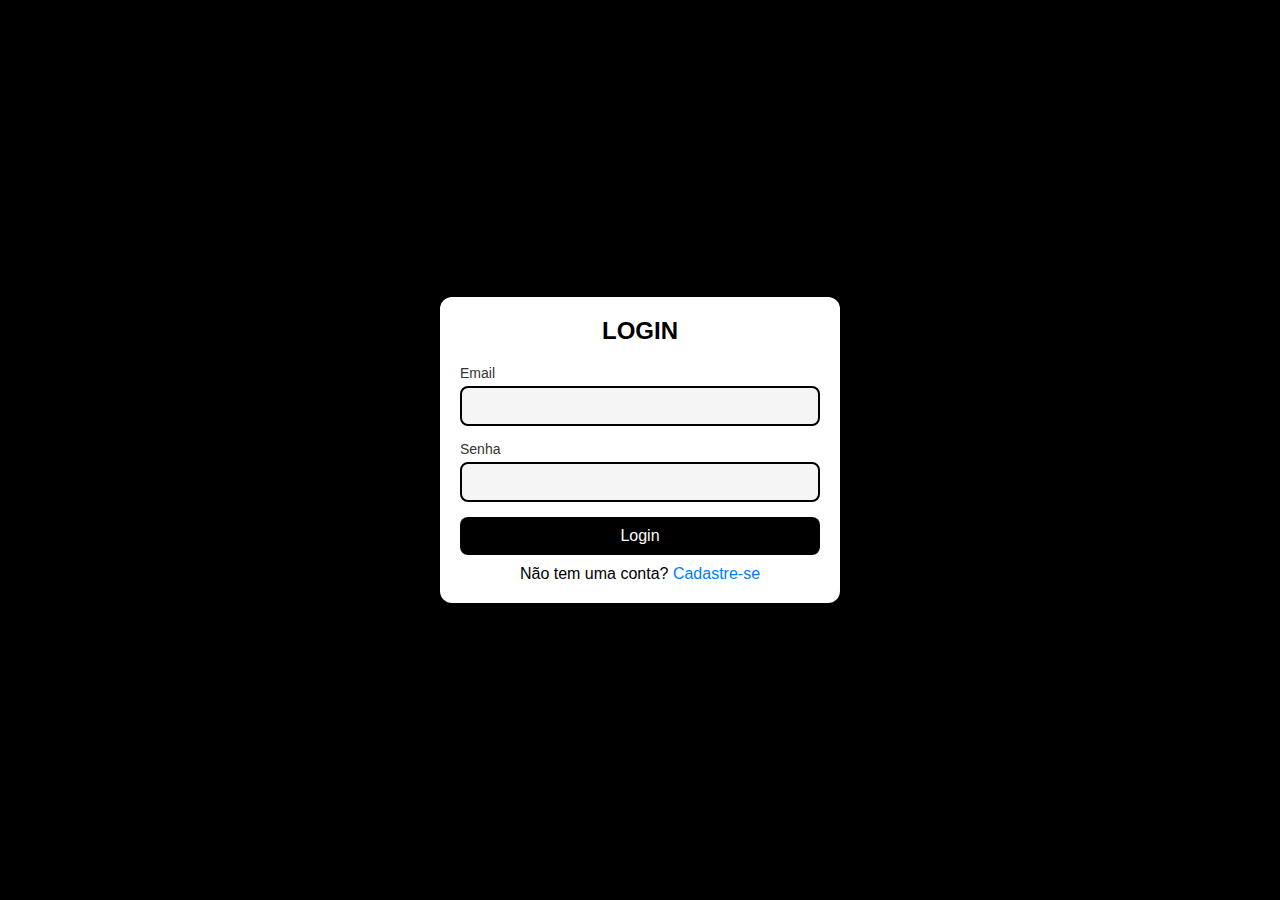
<file: index.html>
<!DOCTYPE html>
<html lang="pt-BR">
<head>
  <meta charset="UTF-8">
  <meta name="viewport" content="width=device-width, initial-scale=1.0">
  <title>Login</title>
  <link rel="stylesheet" href="assets/CSS/styles.css">
</head>
<body>
  <div class="login-container">
    <div class="login-box">
      <h2>LOGIN</h2>
      <form id="loginForm">
        <div class="input-group">
          <label for="email">Email</label>
          <input type="email" id="email" required>
        </div>
        <div class="input-group">
          <label for="password">Senha</label>
          <input type="password" id="password" required>
        </div>
        <button type="submit" class="login-button">Login</button>
      </form>
      <p class="signup-text">Não tem uma conta? <a href="register.html">Cadastre-se</a></p>
    </div>
  </div>

  <script src="assets/JS/login.js"></script>
</body>
</html>
</file>
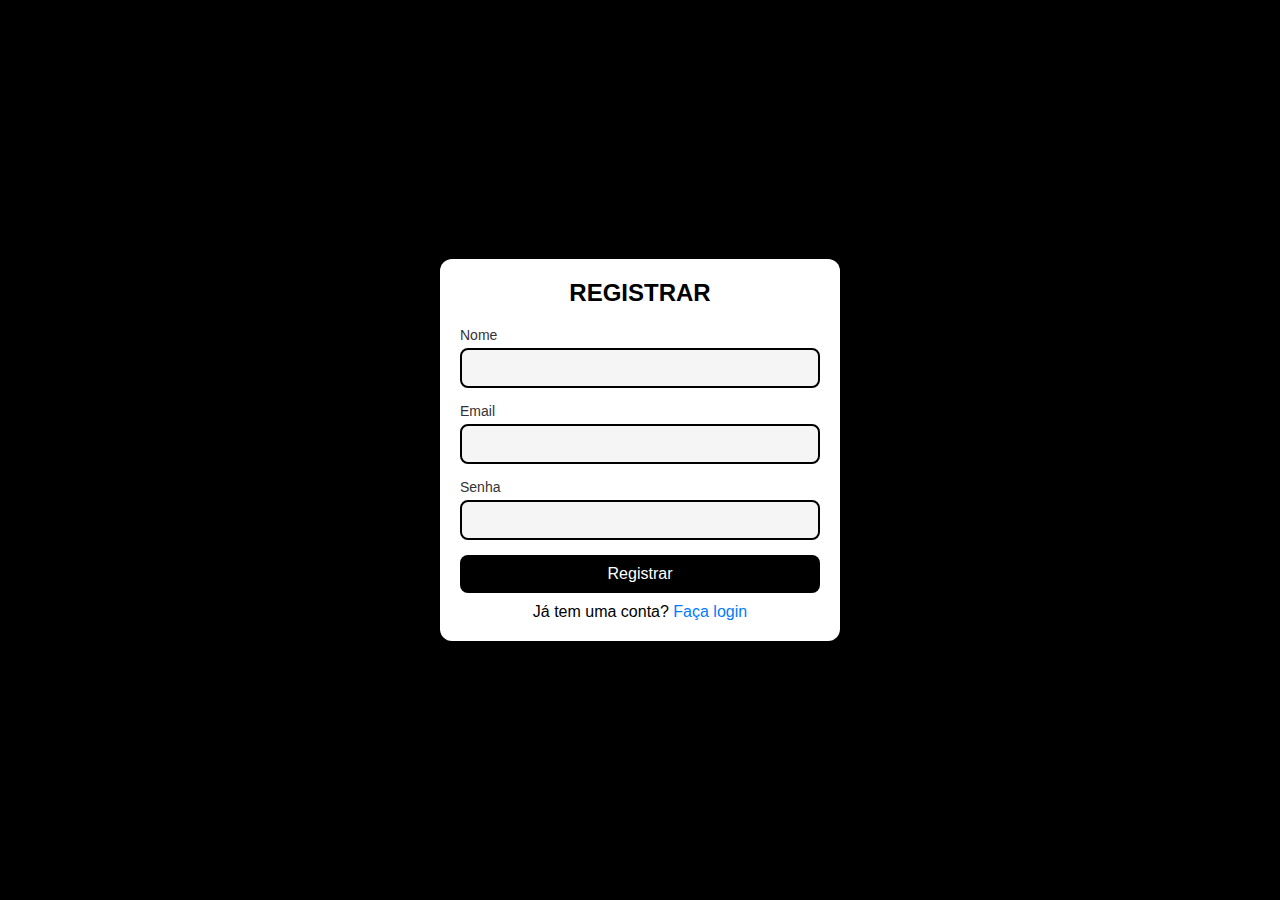
<file: register.html>
<!DOCTYPE html>
<html lang="pt-BR">
<head>
  <meta charset="UTF-8">
  <meta name="viewport" content="width=device-width, initial-scale=1.0">
  <title>Registrar</title>
  <link rel="stylesheet" href="assets/CSS/styles.css">
</head>

<body>
  <div class="login-container">
    <div class="login-box">
      <h2>REGISTRAR</h2>
      <form action="login.html" method="post">
        <div class="input-group">
          <label for="name">Nome</label>
          <input type="text" id="name" required>
        </div>
        <div class="input-group">
          <label for="email">Email</label>
          <input type="email" id="email" required>
        </div>
        <div class="input-group">
          <label for="password">Senha</label>
          <input type="password" id="password" required>
        </div>
        <button type="submit" class="login-button">Registrar</button>
      </form>
      <p class="signup-text">Já tem uma conta? <a href="index.html">Faça login</a></p>
    </div>
  </div>

  <script src="assets/JS/registro.js"></script>
</body>
</html>
</file>
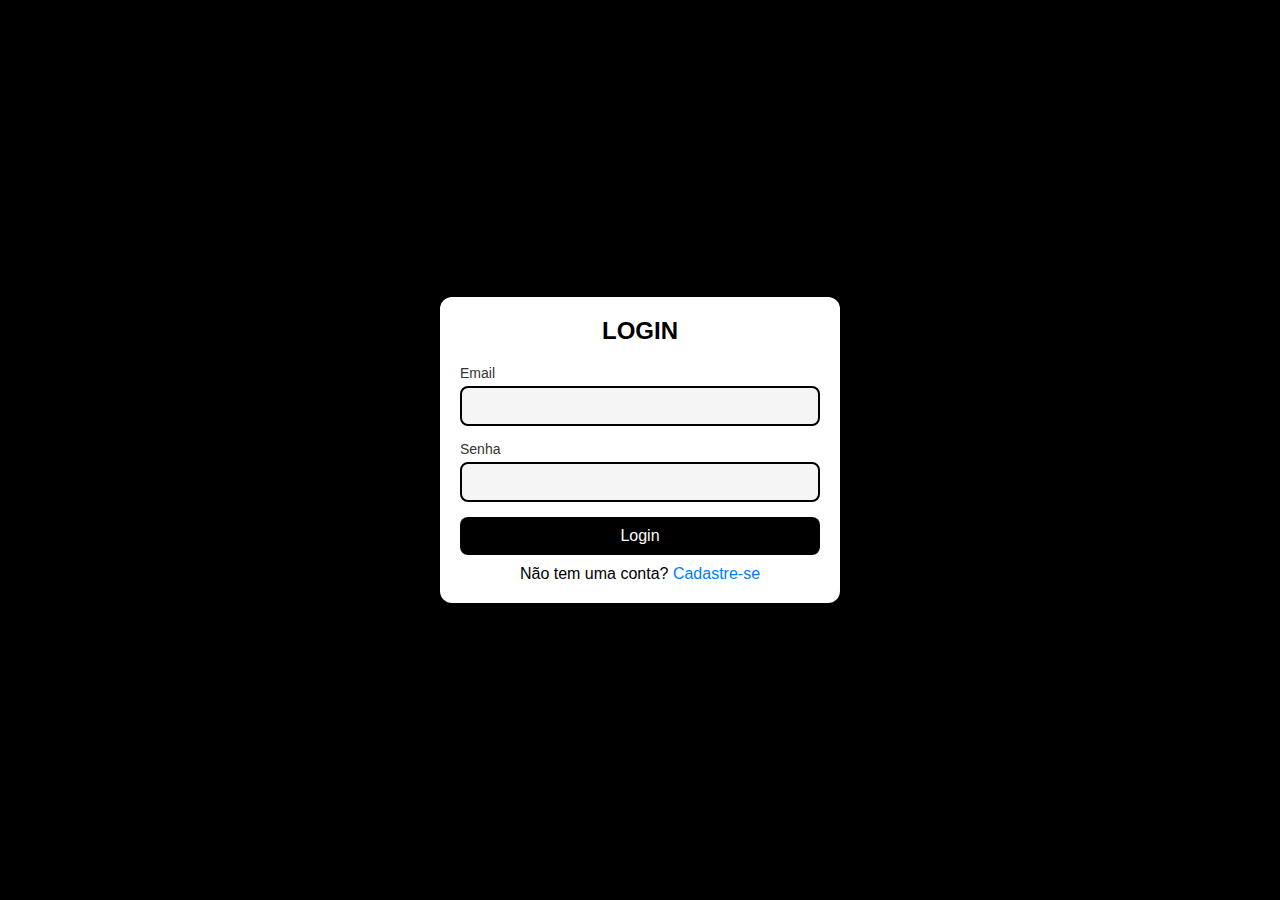
<file: segunda-pagina.html>
<!DOCTYPE html>
<html lang="pt-BR">

<head>
  <meta charset="UTF-8">
  <meta name="viewport" content="width=device-width, initial-scale=1.0">
  <title>Informações do Usuário</title>
  <link rel="stylesheet" href="assets/CSS/styles-segunda-pagina.css">
</head>

<body>
  <div class="container">
    <div class="user-info-box">
      <h2>Informações do Usuário</h2>
      <p><strong>Nome:</strong> <span id="userName"></span></p>
      <p><strong>Email:</strong> <span id="userEmail"></span></p>
    </div>

    <div class="file-action-box">
      <h2>Informe um número de registros a serem gerados</h2>
      <input type="number" id="numberInput" placeholder="Insira um número de 10 a 1000">
      <button type="button" class="create-file-button" onclick="createExcelFile()">Criar Arquivo .Xlsx</button>
    </div>

    <div class="file-upload-box">
      <h2>Enviar Arquivo por Email</h2>
      <form action="#" method="post" enctype="multipart/form-data">
        <button type="submit" class="send-button">Enviar Arquivo</button>
      </form>
    </div>
  </div>

  <script src="assets/JS/segunda-pagina.js"></script>
</body>

</html>
</file>
<file: assets/CSS/styles.css>
* {
  margin: 0;
  padding: 0;
  box-sizing: border-box;
  font-family: 'Arial', sans-serif;
}

body {
  display: flex;
  justify-content: center;
  align-items: center;
  height: 100vh;
  background-color: #000;
}

.login-container {
  width: 100%;
  max-width: 400px;
  background-color: #fff;
  padding: 20px;
  border-radius: 12px;
  box-shadow: 0 8px 30px rgba(0, 0, 0, 0.2);
}

.login-box h2 {
  text-align: center;
  margin-bottom: 20px;
}

.input-group {
  margin-bottom: 15px;
}

label {
  font-size: 14px;
  color: #333;
  display: block;
  margin-bottom: 5px;
}

input {
  width: 100%;
  padding: 10px;
  font-size: 14px;
  border: 2px solid #000;
  border-radius: 8px;
  background-color: #f5f5f5;
  outline: none;
}

.login-button {
  width: 100%;
  padding: 10px;
  background-color: #000;
  color: #fff;
  font-size: 16px;
  border: none;
  border-radius: 8px;
  cursor: pointer;
}

.signup-text {
  text-align: center;
  margin-top: 10px;
}

.signup-text a {
  color: #007bff;
  text-decoration: none;
}

.signup-text a:hover {
  text-decoration: underline;
}
</file>
<file: assets/CSS/styles-segunda-pagina.css>
* {
    margin: 0;
    padding: 0;
    box-sizing: border-box;
    font-family: 'Arial', sans-serif;
}

body {
    display: flex;
    justify-content: center;
    align-items: center;
    height: 100vh;
    background-color: #000; 
    color: #fff; 
}

h2 {
    padding-bottom: 10px;
}

.container {
    width: 100%;
    max-width: 600px;
    background-color: #1c1c1c;
    padding: 30px;
    border-radius: 12px;
    box-shadow: 0 8px 30px rgba(83, 82, 82, 0.895);
}

.user-info-box {
    text-align: center;
    margin-bottom: 30px;
    background-color: #333; 
    padding: 15px;
    border-radius: 8px;
    color: white;
}

.user-info-box h2 {
    font-size: 26px;
    margin-bottom: 10px;
}

.user-info-box p {
    font-size: 18px;
}

.file-action-box,
.file-upload-box {
    text-align: center;
    margin-top: 20px;
}

.create-file-button,
.send-button {
    width: 100%;
    padding: 15px;
    font-size: 16px;
    font-weight: bold;
    border: none;
    border-radius: 8px;
    cursor: pointer;
    transition: background-color 0.3s ease;
}

.create-file-button {
    background-color: #1d7b1f; 
    color: white;
}

.create-file-button:hover {
    background-color: #155d15; 
}

.send-button {
    background-color: #333; 
    color: white;
}

.send-button:hover {
    background-color: #555;
}

input[type="number"] {
    width: 100%;
    padding: 10px;
    margin-bottom: 20px;
    border: 1px solid #444; 
    border-radius: 8px;
    font-size: 16px;
    background-color: #2c2c2c; 
    color: #fff; 
}
</file>
